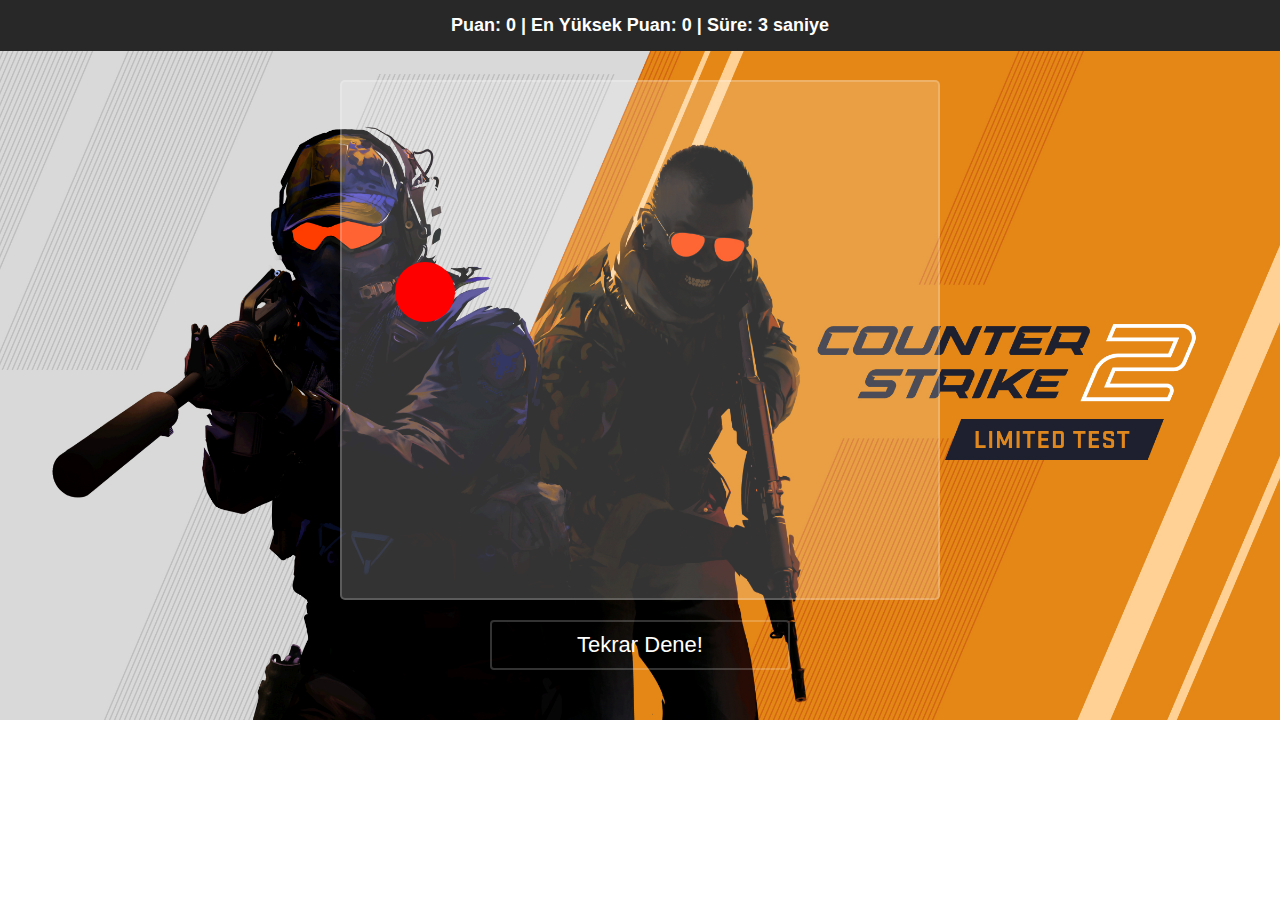
<file: Aim Game Responsive and Site/index.html>
<!DOCTYPE html>
<html lang="en">
<head>
    <meta charset="UTF-8">
    <meta name="viewport" content="width=device-width, initial-scale=1.0">
    <title>Aim Game</title>
    <link rel="stylesheet" href="style.css">
    <link rel="icon" type="image/png" href="assets/target.png">
</head>
<body>
        <div class="scoreContainer">
            Puan: <span id="score">0</span> | En Yüksek Puan: <span id="highScore">0</span> | Süre: <span id="timer">3</span> saniye
        </div>
        <div class="gameContainer">
            <div id="targetBtn" onclick="targetBtnOnClick()"> <span id="secretSpan"><3</span></div>     
        </div>
    <center><button id="restartBtn">Tekrar Dene!</button></center>

    

    <button id="secretBtn" onclick="secretPlanss()"></button>
</body>
<script src="main.js"></script>
</html>
</file>
<file: Aim Game Responsive and Site/style.css>
* {
    margin: 0;
    padding: 0;
    box-sizing: border-box;
}
body {
    font-family: Arial, sans-serif;
    background-image: url(assets/cs2.jpg);
    background-repeat: no-repeat;
    background-size: cover;
}
.scoreContainer {
    background-color: #292828;
    padding: 15px;
    font-size: 18px;
    font-weight: bold;
    color: #fff;
    position: fixed;
    left: 0;
    top: 0;
    width: 100%;
    text-align: center;
    z-index: 10;
}
.gameContainer {
    border: 2px solid rgba(255, 255, 255, 0.2);
    border-radius: 5px;
    position: relative;
    margin: 80px auto 20px auto;
    background: rgba(255, 255, 255, 0.2);
    width: 95vw;
    max-width: 600px;
    height: 80vw;
    max-height: 520px;
    touch-action: manipulation;
}
#targetBtn {
    width: 60px;
    height: 60px;
    border: none;
    border-radius: 50%;
    background-color: red;
    transition: 0.1s ease;
    color: #fff;
    position: absolute;
    cursor: pointer;
}
#restartBtn {
    width: 90vw;
    max-width: 300px;
    height: 50px;
    font-size: 22px;
    border: 2px solid rgba(255, 255, 255, 0.2);
    border-radius: 4px;
    background-color: transparent;
    color: #fff;
    transition: all 0.3s ease;
    margin: 0 auto;
    display: block;
    box-shadow: inset 0 0 0 0 #000;
}
#restartBtn:hover {
    box-shadow: inset 0 -25px 0 0 white, inset 0 25px 0 0 white;
    color: black;
    cursor: pointer;
}
#secretSpan {
    color: #fff;
    position: fixed;
    top: 25%;
    left: 25%;
    display: none;
}
#secretBtn {
    background: none;
    border: none;
    position: fixed;
    padding: 20px 30px;
    right: 0;
    bottom: 0;
}
@media (max-width: 480px) {
    .scoreContainer {
        font-size: 16px;
        padding: 12px;
    }
    #restartBtn {
        font-size: 20px;
        height: 45px;
        max-width: 90vw;
    }
    #targetBtn {
        width: 70px;
        height: 70px;
    }
    .gameContainer {
        height: 90vw;
        max-height: none;
    }
}
</file>
